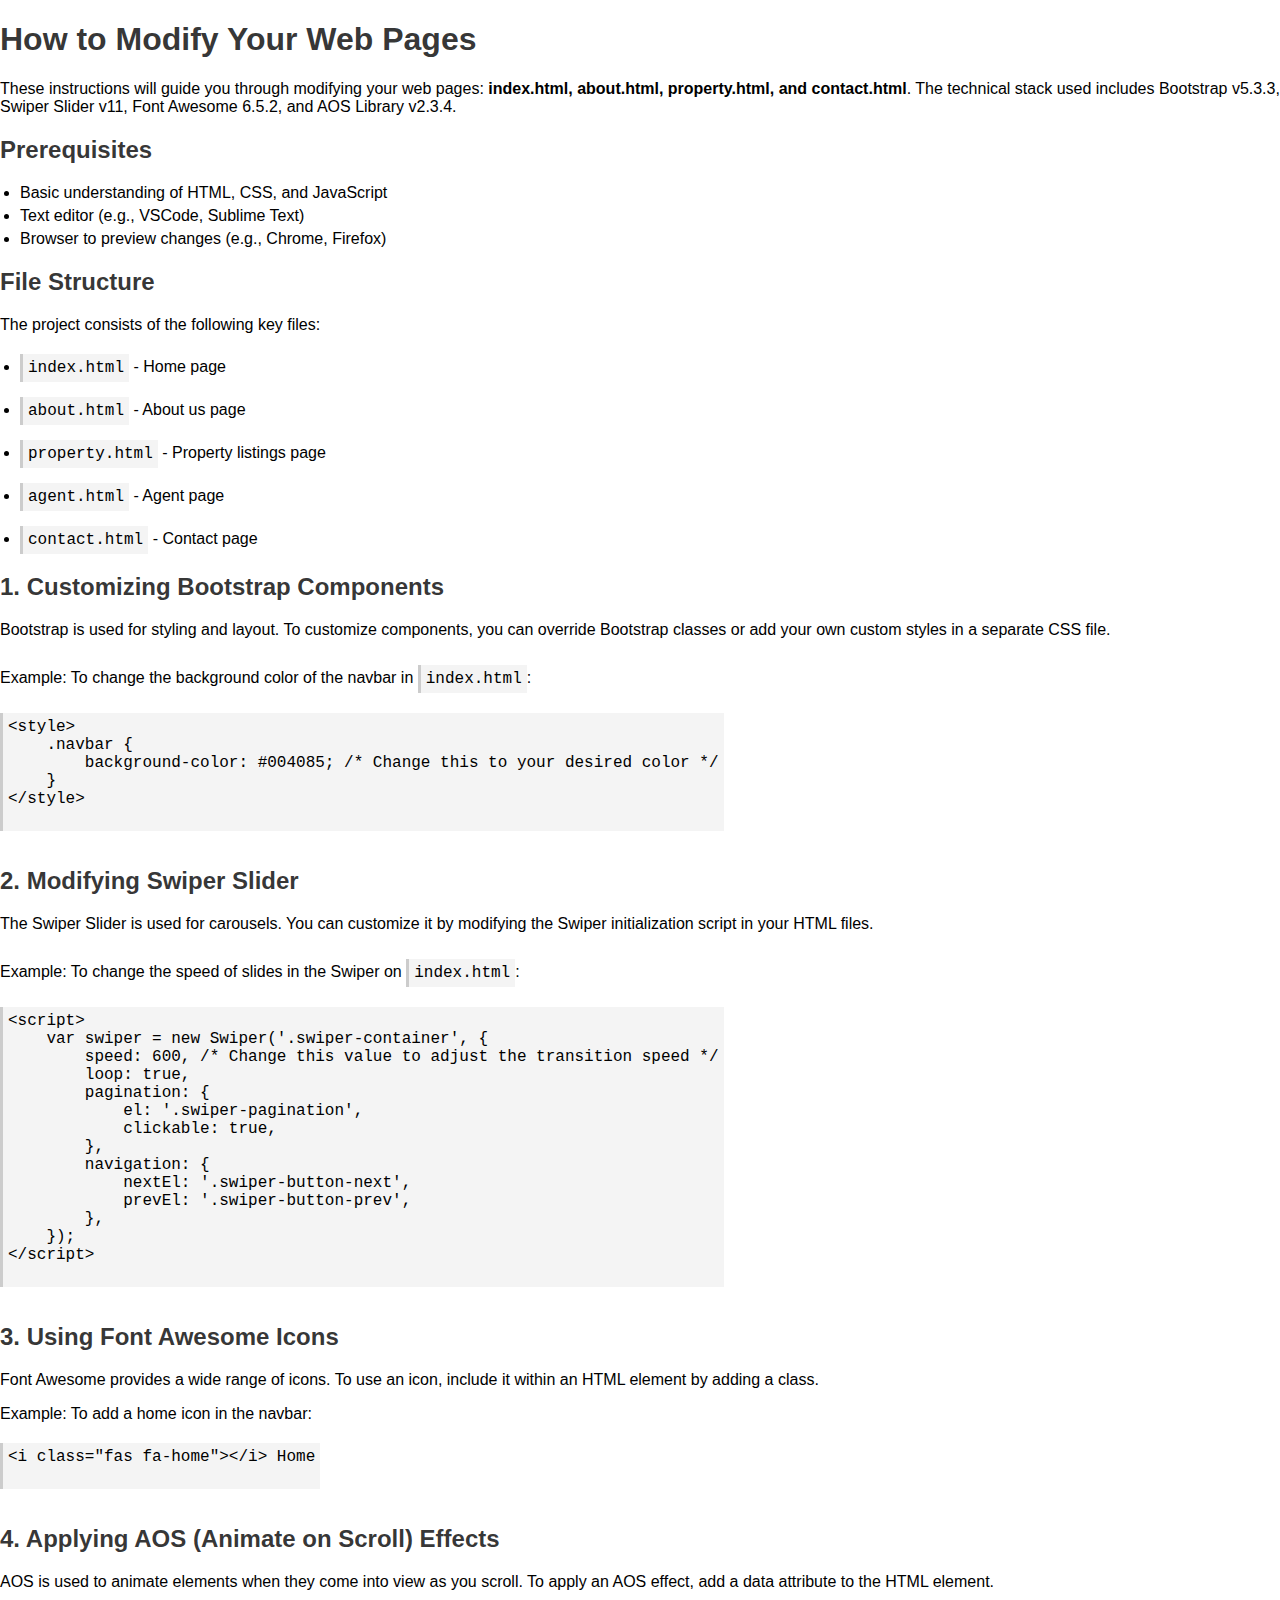
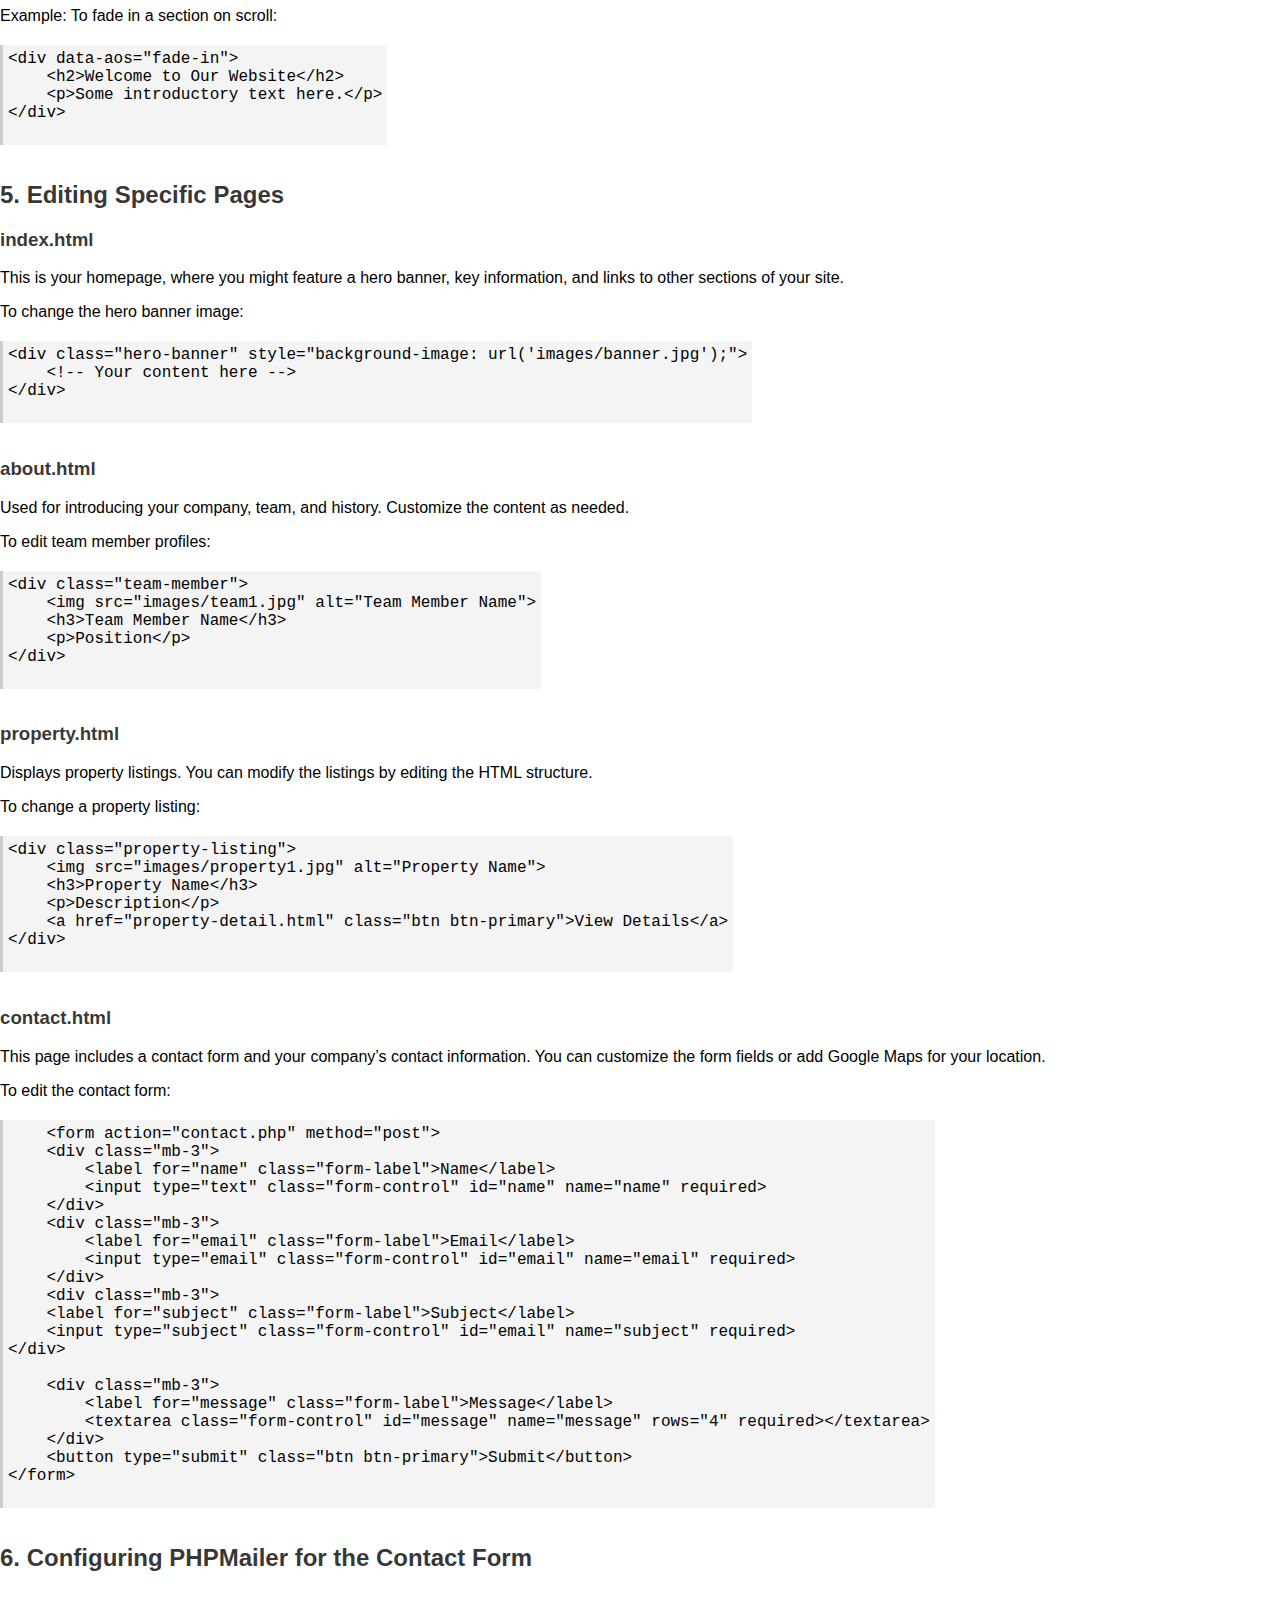
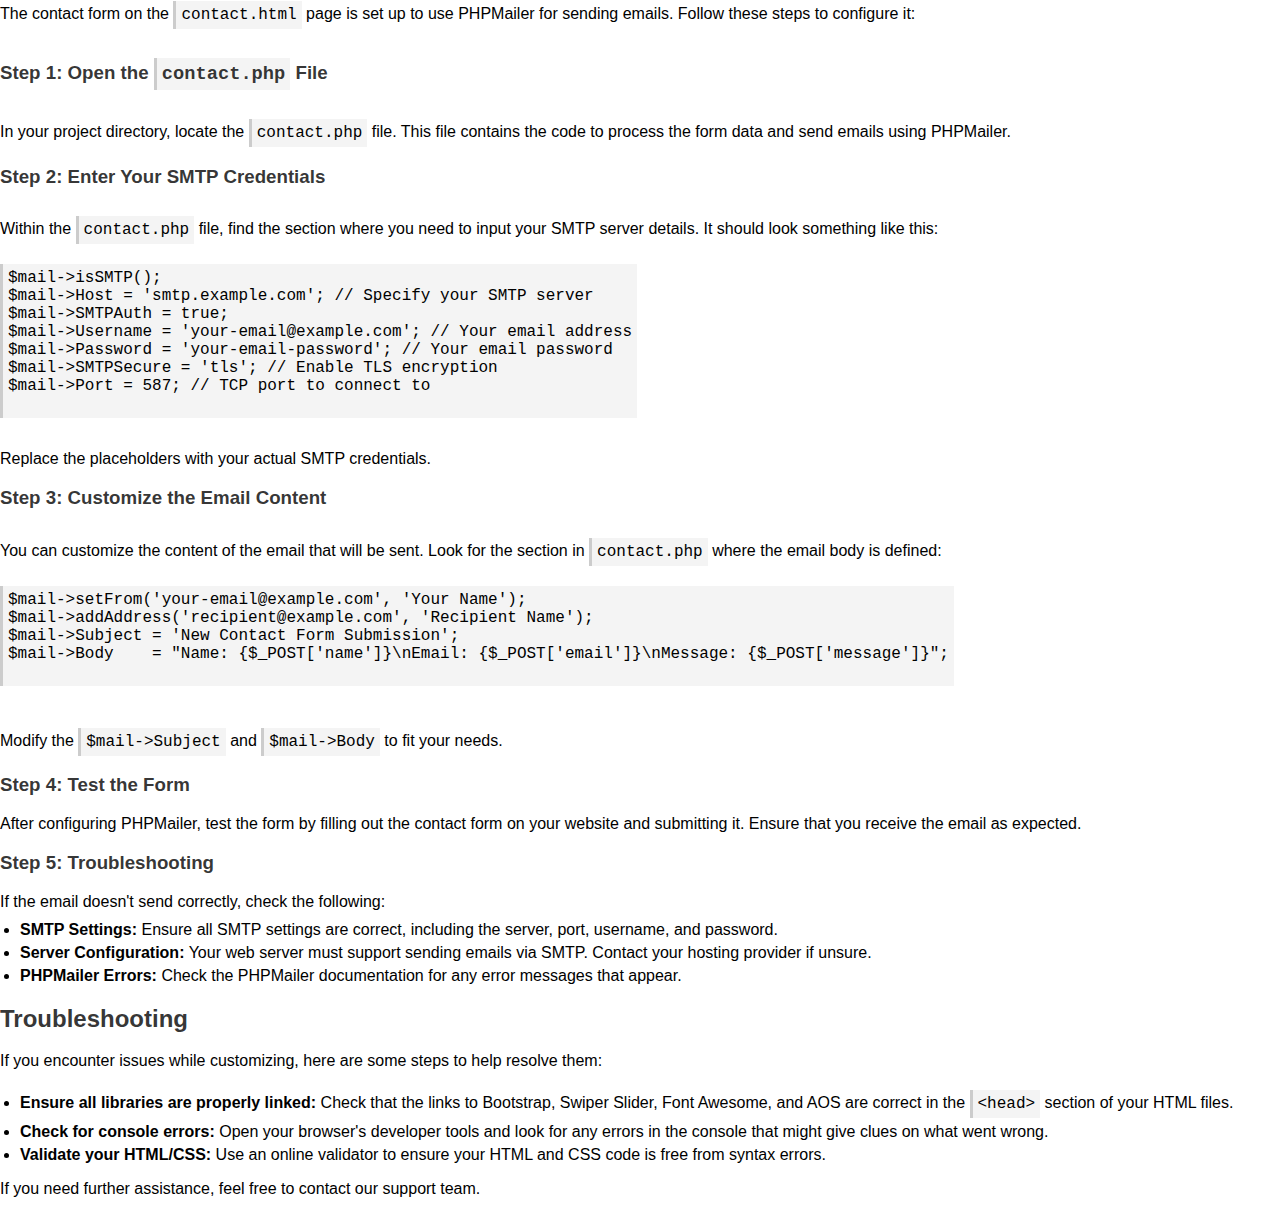
<file: real_estate_modification_instructions.html>
<!DOCTYPE html>
<html lang="en">
<head>
    <meta charset="UTF-8">
    <meta name="viewport" content="width=device-width, initial-scale=1.0">
    <title>Modification Instructions Of Real Estate</title>
    <style>
        body {
            padding: 0;
            margin: 0;
            box-sizing: border-box;
            list-style: none;
            text-decoration: none !important;
            font-family: "Poppins", sans-serif;
        }
        h1, h2, h3,h4,h5,h6 {
            color: rgba(0, 0, 0, 0.8);
        }
        p {
            margin-bottom: 10px;
        }
        ul {
            margin: 10px 0;
            padding-left: 20px;
        }
        li {
            margin-bottom: 5px;
        }
        .code {
            background-color: #f4f4f4;
            padding: 5px;
            border-left: 3px solid #ccc;
            font-family: "Courier New", Courier, monospace;
            display: inline-block;
            margin-top: 10px;
        }
        .note {
            background-color: #e7f3fe;
            border-left: 6px solid #2196F3;
            padding: 10px;
            margin-top: 20px;
        }
    </style>
</head>
<body>

    <h1>How to Modify Your Web Pages</h1>

    <p>These instructions will guide you through modifying your web pages: <strong>index.html, about.html, property.html, and contact.html</strong>. The technical stack used includes Bootstrap v5.3.3, Swiper Slider v11, Font Awesome 6.5.2, and AOS Library v2.3.4.</p>

    <h2>Prerequisites</h2>
    <ul>
        <li>Basic understanding of HTML, CSS, and JavaScript</li>
        <li>Text editor (e.g., VSCode, Sublime Text)</li>
        <li>Browser to preview changes (e.g., Chrome, Firefox)</li>
    </ul>

    <h2>File Structure</h2>
    <p>The project consists of the following key files:</p>
    <ul>
        <li><span class="code">index.html</span> - Home page</li>
        <li><span class="code">about.html</span> - About us page</li>
        <li><span class="code">property.html</span> - Property listings page</li>
        <li><span class="code">agent.html</span> - Agent page</li>
        <li><span class="code">contact.html</span> - Contact page</li>

    </ul>

    <h2>1. Customizing Bootstrap Components</h2>
    <p>Bootstrap is used for styling and layout. To customize components, you can override Bootstrap classes or add your own custom styles in a separate CSS file.</p>
    <p>Example: To change the background color of the navbar in <span class="code">index.html</span>:</p>
    <pre class="code">
&lt;style&gt;
    .navbar {
        background-color: #004085; /* Change this to your desired color */
    }
&lt;/style&gt;
    </pre>

    <h2>2. Modifying Swiper Slider</h2>
    <p>The Swiper Slider is used for carousels. You can customize it by modifying the Swiper initialization script in your HTML files.</p>
    <p>Example: To change the speed of slides in the Swiper on <span class="code">index.html</span>:</p>
    <pre class="code">
&lt;script&gt;
    var swiper = new Swiper('.swiper-container', {
        speed: 600, /* Change this value to adjust the transition speed */
        loop: true,
        pagination: {
            el: '.swiper-pagination',
            clickable: true,
        },
        navigation: {
            nextEl: '.swiper-button-next',
            prevEl: '.swiper-button-prev',
        },
    });
&lt;/script&gt;
    </pre>

    <h2>3. Using Font Awesome Icons</h2>
    <p>Font Awesome provides a wide range of icons. To use an icon, include it within an HTML element by adding a class.</p>
    <p>Example: To add a home icon in the navbar:</p>
    <pre class="code">
&lt;i class="fas fa-home"&gt;&lt;/i&gt; Home
    </pre>

    <h2>4. Applying AOS (Animate on Scroll) Effects</h2>
    <p>AOS is used to animate elements when they come into view as you scroll. To apply an AOS effect, add a data attribute to the HTML element.</p>
    <p>Example: To fade in a section on scroll:</p>
    <pre class="code">
&lt;div data-aos="fade-in"&gt;
    &lt;h2&gt;Welcome to Our Website&lt;/h2&gt;
    &lt;p&gt;Some introductory text here.&lt;/p&gt;
&lt;/div&gt;
    </pre>

    <h2>5. Editing Specific Pages</h2>

    <h3>index.html</h3>
    <p>This is your homepage, where you might feature a hero banner, key information, and links to other sections of your site.</p>
    <p>To change the hero banner image:</p>
    <pre class="code">
&lt;div class="hero-banner" style="background-image: url('images/banner.jpg');"&gt;
    &lt;!-- Your content here --&gt;
&lt;/div&gt;
    </pre>

    <h3>about.html</h3>
    <p>Used for introducing your company, team, and history. Customize the content as needed.</p>
    <p>To edit team member profiles:</p>
    <pre class="code">
&lt;div class="team-member"&gt;
    &lt;img src="images/team1.jpg" alt="Team Member Name"&gt;
    &lt;h3&gt;Team Member Name&lt;/h3&gt;
    &lt;p&gt;Position&lt;/p&gt;
&lt;/div&gt;
    </pre>

    <h3>property.html</h3>
    <p>Displays property listings. You can modify the listings by editing the HTML structure.</p>
    <p>To change a property listing:</p>
    <pre class="code">
&lt;div class="property-listing"&gt;
    &lt;img src="images/property1.jpg" alt="Property Name"&gt;
    &lt;h3&gt;Property Name&lt;/h3&gt;
    &lt;p&gt;Description&lt;/p&gt;
    &lt;a href="property-detail.html" class="btn btn-primary"&gt;View Details&lt;/a&gt;
&lt;/div&gt;
    </pre>

    <h3>contact.html</h3>
    <p>This page includes a contact form and your company’s contact information. You can customize the form fields or add Google Maps for your location.</p>
    <p>To edit the contact form:</p>
    <pre class="code">
    &lt;form action="contact.php" method="post"&gt;
    &lt;div class="mb-3"&gt;
        &lt;label for="name" class="form-label"&gt;Name&lt;/label&gt;
        &lt;input type="text" class="form-control" id="name" name="name" required&gt;
    &lt;/div&gt;
    &lt;div class="mb-3"&gt;
        &lt;label for="email" class="form-label"&gt;Email&lt;/label&gt;
        &lt;input type="email" class="form-control" id="email" name="email" required&gt;
    &lt;/div&gt;
    &lt;div class="mb-3"&gt;
    &lt;label for="subject" class="form-label"&gt;Subject&lt;/label&gt;
    &lt;input type="subject" class="form-control" id="email" name="subject" required&gt;
&lt;/div&gt;

    &lt;div class="mb-3"&gt;
        &lt;label for="message" class="form-label"&gt;Message&lt;/label&gt;
        &lt;textarea class="form-control" id="message" name="message" rows="4" required&gt;&lt;/textarea&gt;
    &lt;/div&gt;
    &lt;button type="submit" class="btn btn-primary"&gt;Submit&lt;/button&gt;
&lt;/form&gt;
    </pre>

  <h2>6. Configuring PHPMailer for the Contact Form</h2>
    <p>The contact form on the <span class="code">contact.html</span> page is set up to use PHPMailer for sending emails. Follow these steps to configure it:</p>

    <h3>Step 1: Open the <span class="code">contact.php</span> File</h3>
    <p>In your project directory, locate the <span class="code">contact.php</span> file. This file contains the code to process the form data and send emails using PHPMailer.</p>

    <h3>Step 2: Enter Your SMTP Credentials</h3>
    <p>Within the <span class="code">contact.php</span> file, find the section where you need to input your SMTP server details. It should look something like this:</p>
    <pre class="code">
$mail->isSMTP();
$mail->Host = 'smtp.example.com'; // Specify your SMTP server
$mail->SMTPAuth = true;
$mail->Username = 'your-email@example.com'; // Your email address
$mail->Password = 'your-email-password'; // Your email password
$mail->SMTPSecure = 'tls'; // Enable TLS encryption
$mail->Port = 587; // TCP port to connect to
    </pre>
    <p>Replace the placeholders with your actual SMTP credentials.</p>

    <h3>Step 3: Customize the Email Content</h3>
    <p>You can customize the content of the email that will be sent. Look for the section in <span class="code">contact.php</span> where the email body is defined:</p>
    <pre class="code">
$mail->setFrom('your-email@example.com', 'Your Name');
$mail->addAddress('recipient@example.com', 'Recipient Name');
$mail->Subject = 'New Contact Form Submission';
$mail->Body    = "Name: {$_POST['name']}\nEmail: {$_POST['email']}\nMessage: {$_POST['message']}";
    </pre>
    <p>Modify the <span class="code">$mail->Subject</span> and <span class="code">$mail->Body</span> to fit your needs.</p>

    <h3>Step 4: Test the Form</h3>
    <p>After configuring PHPMailer, test the form by filling out the contact form on your website and submitting it. Ensure that you receive the email as expected.</p>

    <h3>Step 5: Troubleshooting</h3>
    <p>If the email doesn't send correctly, check the following:</p>
    <ul>
        <li><strong>SMTP Settings:</strong> Ensure all SMTP settings are correct, including the server, port, username, and password.</li>
        <li><strong>Server Configuration:</strong> Your web server must support sending emails via SMTP. Contact your hosting provider if unsure.</li>
        <li><strong>PHPMailer Errors:</strong> Check the PHPMailer documentation for any error messages that appear.</li>
    </ul>

   

    <h2>Troubleshooting</h2>
    <p>If you encounter issues while customizing, here are some steps to help resolve them:</p>
    <ul>
        <li><strong>Ensure all libraries are properly linked:</strong> Check that the links to Bootstrap, Swiper Slider, Font Awesome, and AOS are correct in the <span class="code">&lt;head&gt;</span> section of your HTML files.</li>
        <li><strong>Check for console errors:</strong> Open your browser's developer tools and look for any errors in the console that might give clues on what went wrong.</li>
        <li><strong>Validate your HTML/CSS:</strong> Use an online validator to ensure your HTML and CSS code is free from syntax errors.</li>
    </ul>

    <p>If you need further assistance, feel free to contact our support team.</p>

</body>
</html>
</file>
